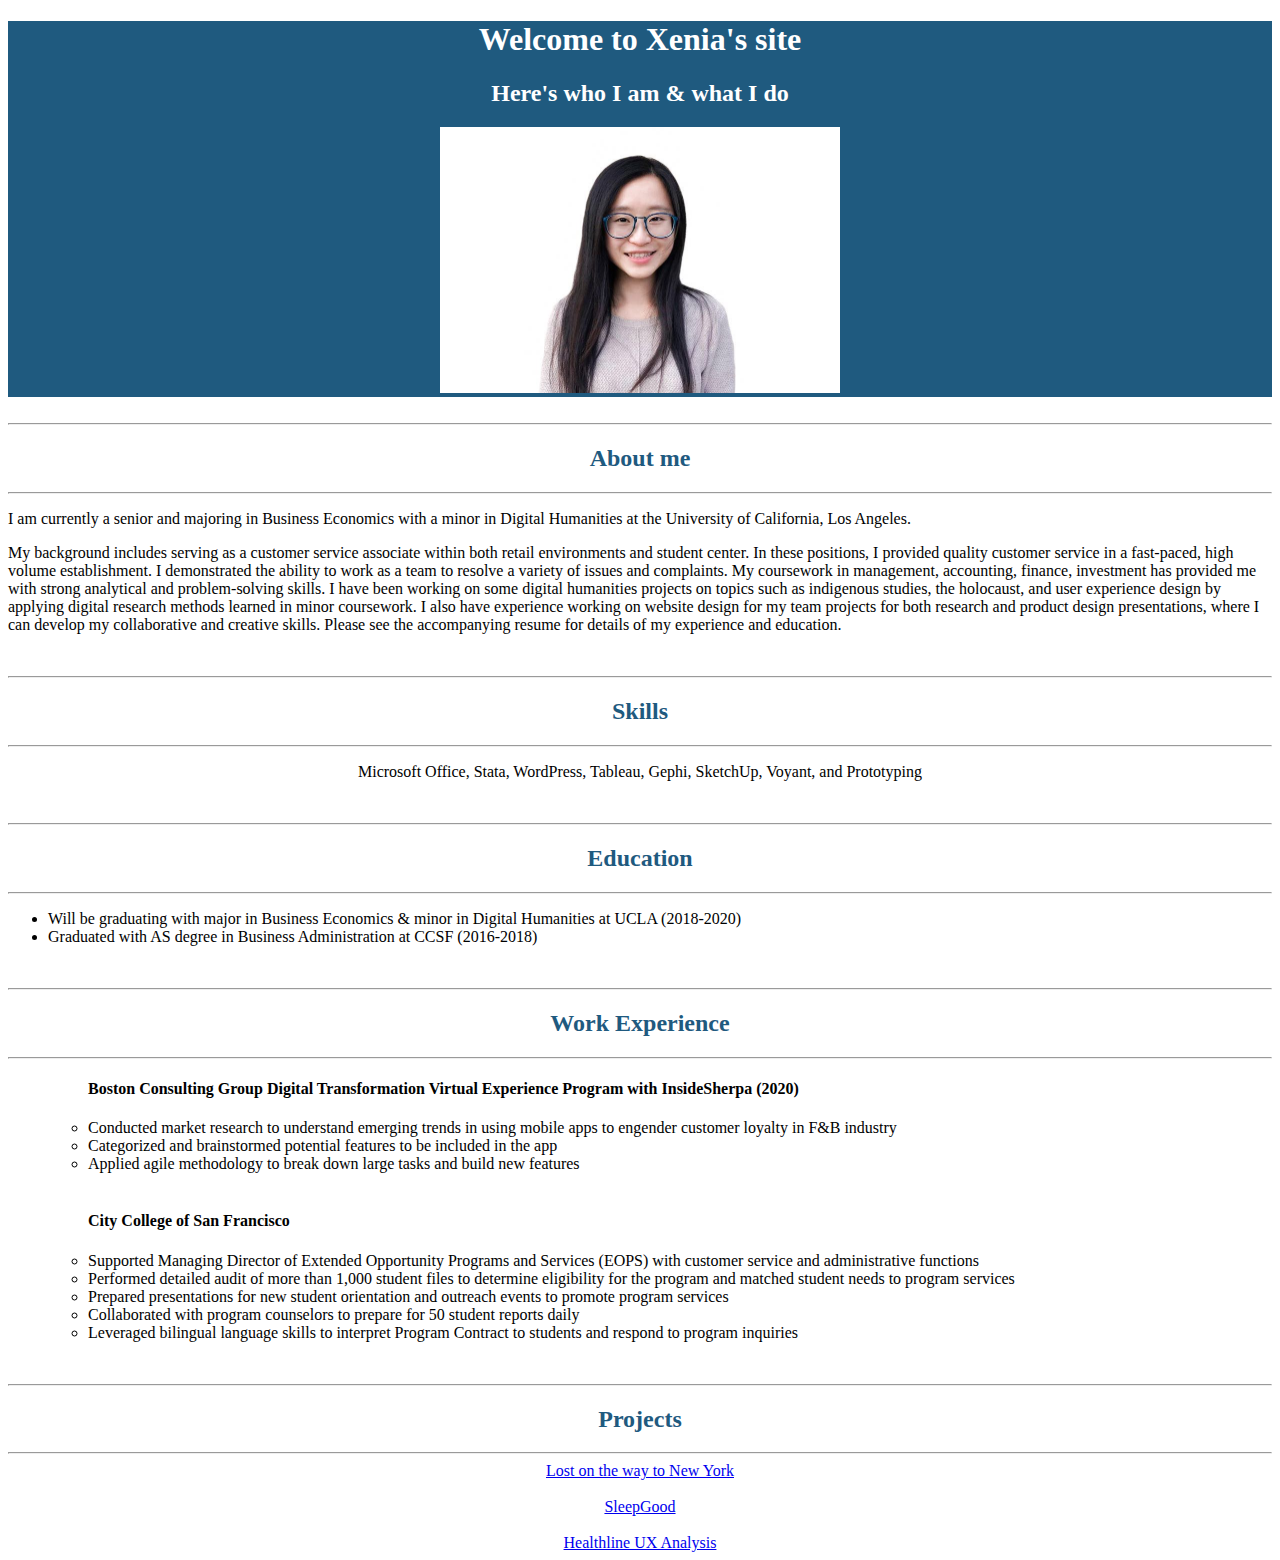
<file: website-create/index.html>
<!DOCTYPE html>
<html>
	<head>
		<meta charset="UTF-8">
		<title>Xenia's site</title>
		<style>
			.header{
				background:#1f5a7f;
				text-align: center;
			}
			h1{
				color:white;
			}
			.header h2{
				color:white;
			}
			.about{
				text-align:center;
			}
			.about p{
				text-align:left;
			}
			.skills{
				text-align:center;
			}
			
			.education h2{
				text-align:center;
			}
			
			.work h2{
				text-align:center;
			}
			h2{
				color:#1f5a7f;
			}
			.projects{
				
				text-align:center;
			}
		
		</style>
	</head>

	<body>
		<div class="header">
		<h1>Welcome to Xenia's site</h1>
		<h2>Here's who I am & what I do</h2>
		<img src="officialpic.jpg" width="400" height="266.5%">
		</div>
		<br>
		<div class="about">
			<hr> <h2>About me</h2> <hr>
			<p>I am currently a senior and majoring in Business Economics with a minor in Digital Humanities at the University of California, Los Angeles.</p>
			<p>My background includes serving as a customer service associate within both retail environments and student center. In these positions, I provided quality customer service in a fast-paced, high volume establishment. I demonstrated the ability to work as a team to resolve a variety of issues and complaints. My coursework in management, accounting, finance, investment has provided me with strong analytical and problem-solving skills. I have been working on some digital humanities projects on topics such as indigenous studies, the holocaust, and user experience design by applying digital research methods learned in minor coursework. I also have experience working on website design for my team projects for both research and product design presentations, where I can develop my collaborative and creative skills. Please see the accompanying resume for details of my experience and education.</p>
		</div>
		<br>
		<div class="skills">
			<hr> <h2>Skills</h2> <hr>
			<p>Microsoft Office, Stata, WordPress, Tableau, Gephi, SketchUp, Voyant, and Prototyping</p>
		</div>
		<br>
		<div class="education">
			<hr> <h2>Education</h2> <hr>
			<ul>
				<li>Will be graduating with major in Business Economics & minor in Digital Humanities at UCLA (2018-2020)</li>
				<li>Graduated with AS degree in Business Administration at CCSF (2016-2018)</li>
			</ul>
		</div>
		<br>
		<div class="work">
			<hr> <h2>Work Experience</h2> <hr>
			<ol>
				<ul> <h4>Boston Consulting Group Digital Transformation Virtual Experience Program with InsideSherpa (2020)</h4>
					<li>Conducted market research to understand emerging trends in using mobile apps to engender customer loyalty in F&B industry</li>
					<li>Categorized and brainstormed potential features to be included in the app</li>
					<li>Applied agile methodology to break down large tasks and build new features</li>
				</ul>
				<br>
				<ul><h4>City College of San Francisco</h4>
					<li>Supported Managing Director of Extended Opportunity Programs and Services (EOPS) with customer service and administrative functions</li>
					<li>Performed detailed audit of more than 1,000 student files to determine eligibility for the program and matched student needs to program services</li>
					<li>Prepared presentations for new student orientation and outreach events to promote program services</li>
					<li>Collaborated with program counselors to prepare for 50 student reports daily</li>
					<li>Leveraged bilingual language skills to interpret Program Contract to students and respond to program inquiries</li>
				</ul>
			</ol>
			<br>
			<hr> <h2>Projects</h2><hr>
		<div class="projects">
			<div class="first"><a href="https://dh101shipwrecks.humspace.ucla.edu/wp/">Lost on the way to New York</a><div><br>
			<div class="second"><a href="https://sleepgood.humspace.ucla.edu/">SleepGood</a><div><br>
			<div class="third"><a href="https://xmilly1270.wixsite.com/dh150ux">Healthline UX Analysis</a><div>
		</div>
	</body>
</html>
</file>
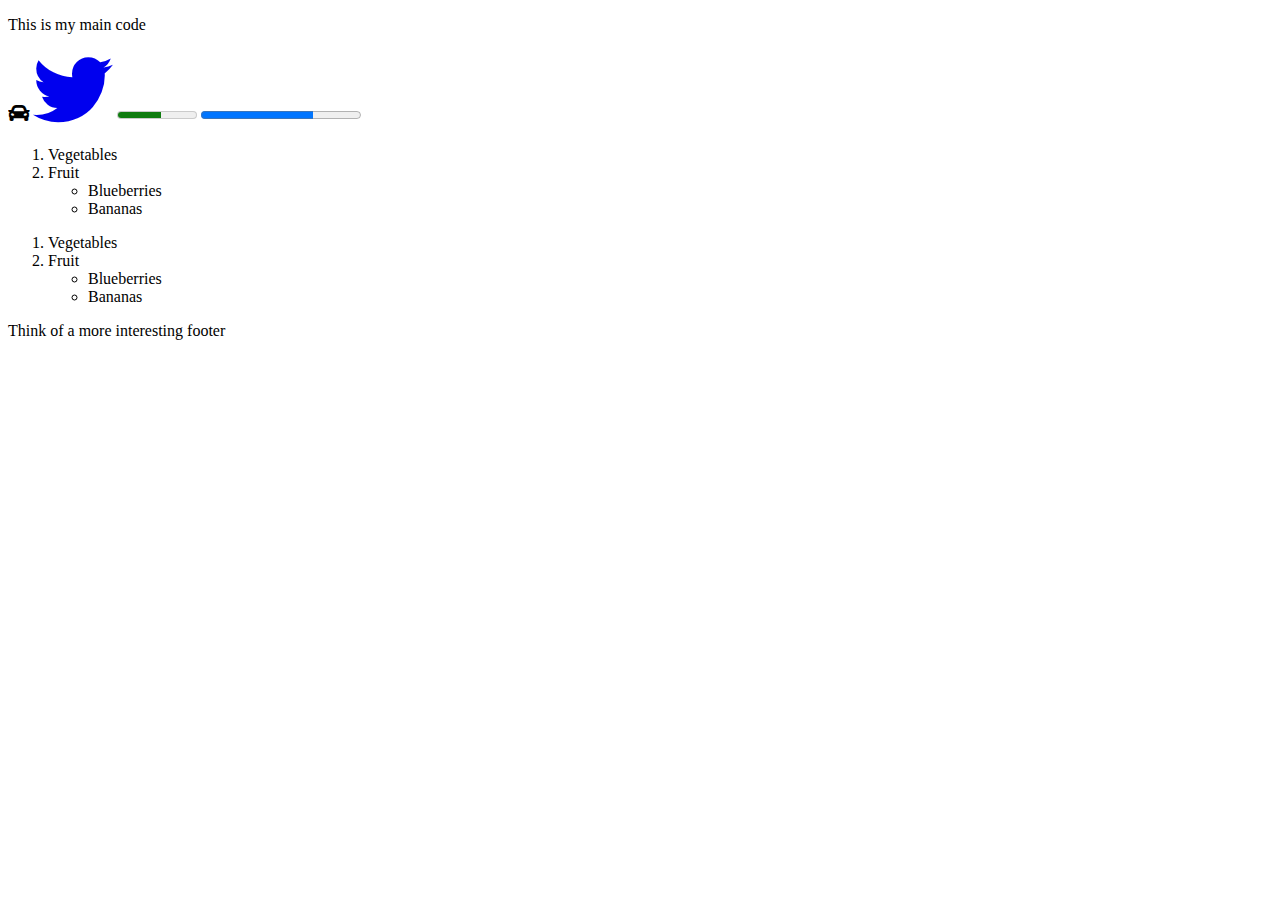
<file: website-create/HTML with coursera/firstwebpage.html>
<!DOCTYPE html>
<html lang="en">
<head>
	<meta charset="UTF-8">
	<title>My First Page</title>
	<link rel="stylesheet" href="https:use.fontawesome.com/releases/v5.3.1/css/all.css">
</head>
<body>
	
	<p>This is my main code</p>

	<i class="fas fa-car fa-lg"></i>
	<a href="http://www.twitter.com" aria-label="Twitter"><i class="fab fa-twitter fa-5x"></i></a>

	<meter min="0" max="100" value="55">55%</meter>
	<progress value="70" max="100">70%</progress>

<ol>		
    <li>Vegetables</li>	
    <li>Fruit
       <ul>				
          <li>Blueberries</li>
	  <li>Bananas</li>
       </ul>
    </li>
</ol>
<ol>		
    <li>Vegetables</li>	
    <li>Fruit
       <ul>				
          <li>Blueberries</li>
	  <li>Bananas</li>
       </ul>
    </li>
</ol>



	<footer>
		<p>Think of a more interesting footer</p>
	</footer>
</body>
</html>
</file>
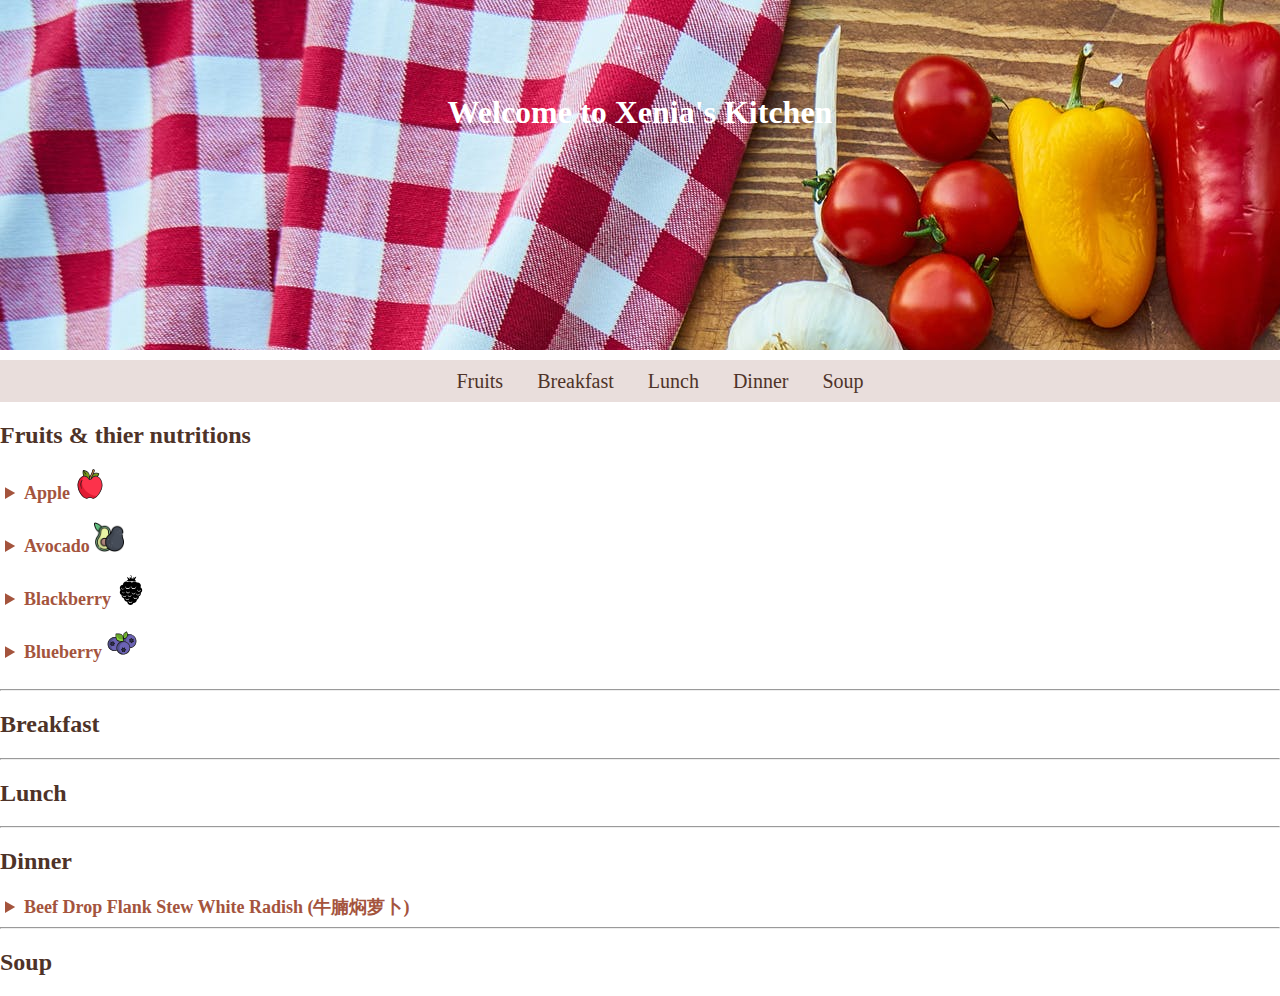
<file: website-create/kitchen/kitchen.html>
<!DOCTYPE html>
<html lang="en">
<head>
    <meta charset="UTF-8">
    <meta name="viewport" content="width=device-width, initial-scale=1.0">
    <link rel="stylesheet" href="style.css">
    <title>Xenia's Kitchen</title>
</head>
<body>
    <h1>Welcome to Xenia's Kitchen</h1>
    <nav id="nav">
        <ul>
            <a href="#F"><li>Fruits</li></a>
            <a href="#B"><li>Breakfast</li></a>
            <a href="#L"><li>Lunch</li></a>
            <a href="#D"><li>Dinner</li></a>
            <a href="#S"><li>Soup</li></a>
        </ul>
    </nav>
    <article id="fruits">
        <h2 id="F">Fruits & thier nutritions</h2>
        <details>
            <summary class="sub-menu1">Apple <img width=30px src="images/apple-icon.svg" alt="Apple" title="Apple"></summary>
            <img class="img-right" src="images/apple-img.jpeg" alt="Apple" title="Apple">
            <ul>
                <p class="sub-menu2">Main Nutrients</p>
                <li></li>
                <li></li>
                <li></li>
                <li></li>
                <li></li>
            </ul>
            <ul>
                <p class="sub-menu2">Benefits</p>
                <li></li>
                <li></li>
                <li></li>
                <li></li>
                <li></li>
                              
                </ul>
        </details>
        <br>
        
        
        
        <details>
            <summary class="sub-menu1">Avocado <img width=30px; src="images/avocado-icon.png" alt="Avocado" title="Avocado"></Summary>
            <img class="img-right" src="images/avocado-img.jpeg" alt="Avocado" title="Avocado">
            <ul>
                <p class="sub-menu2">Main Nutrients</p>
                <li>Vitamin</li>
                <li>Folate</li>
                <li>Vitamin C</li>
                <li>Potassium</li>
                <li>Vitamin B5</li>
                <li>Vitamin B6</li>
                <li>Vitamin E</li>
                <li>Small amounts of magnesium, manganese, copper, iron, zinc, phosphorous and vitamins A, B1 (thiamine), B2 (riboflavin) and B3 (niacin).</li>
            </ul>
                <ul>
                    <p class="sub-menu2">Benefits</p>
                    <li>Lower cholesterol and triglyceride levels</li>
                    <li>Help keeping eyes healthy</li>
                    <li>Prevent cancer</li>
                    <li>Relieve symptoms of arthritis</li>
                    <li>Help lose weight</li>
                </ul>
            <ul>
                <p class="sub-menu2">Ways to eat</p>
                <p>*Remember to discard the skin and seed before eating the yellow flesh inside the avocado.</p>
                <li>Sprinkled with salt or pepper</li>
                <li>Baked with egg or bacon</li>
                <li>Made them in salads</li>
                <li>Spreaded on toast</li>
                <li>Sushi rolls</li>
                <li>Made as an ice cream</li>
            </ul>
        </details>
        <br>
        <details>
            <summary class="sub-menu1">Blackberry <img width=30px src="images/blackberry-icon.svg" alt="Blackberry" title="Blackberry"></summary>
            <img class="img-right" src="images/blackberry-img.jpeg" alt="Blackberry" title="Blackberry">
            <ul>
                <p class="sub-menu2">Main Nutrients</p>
                <li>Vitamin C</li>
                <li>Vitamin K</li>
                <li>Manganese</li>
                <li>Vitamin A</li>
                <li>Vitamin E</li>
                <li>Zinc</li>
            </ul>
            <ul>
                <p class="sub-menu2">Benefits</p>
                <li>Help fight against the adverse impact of free radicals in the body</li>
                <li>High in fiber</li>
                <li>Support bone health</li>
                <li>Help control blood sugar</li>
                <li>Help reduce brain inflammation</li>
            </ul>
        </details>
        <br>
        <details>
            <summary class="sub-menu1">Blueberry <img width=30px src="images/blueberry-icon.svg" alt="Blueberry" title="blueberry"></summary>
            <img class="img-right" src="images/blueberry-img.jpeg" alt="Blueberry" title="Blueberry">
            <ul>
                <p class="sub-menu2">Main Nutrients</p>
                <li>Fiber</li>
                <li>Vitamin C</li>
                <li>Vitamin K</li>
                <li>Manganese</li>
                <li>Carbohydrates</li>
            </ul>
            <ul>
                <p class="sub-menu2">Benefits</p>
                <li>Protect body from free radicals</li>
                <li>Protect against aging and cancer</li>
                <li>Reduce a predominant risk factor for heart disease</li>
                <li>Lower blood pressure</li>
                <li>Main brain function and improve memory</li>
                <li>Anti-diabetes</li>
                <li>Prevent Urinary Tract Infections(UTIs)</li>
                <li>Reduce muscle damage</li>
            </ul>
        </details>
        <br>
    </article>
    
    <hr>
    <article id="breakfast">
        <h2 id="B">Breakfast</h2>
    </article>

    <hr>
    <article id="lunch">
        <h2 id="L">Lunch</h2>
    </article>


    <hr>
    <article id="dinner">
        <h2 id="D">Dinner</h2>
   
        <details>
            <summary class="sub-menu1">Beef Drop Flank Stew White Radish (牛腩焖萝卜)</summary>
                <img class="img-right" src="images/beef drop flank.jpg" alt="beef drop flank" title="beef drop flank">

                <table class="ingre">
                    <colgroup>
                        <col span="1" style="background-color: antiquewhite;">
                        <col span="1" style="background-color: rgb(159, 192, 219);"
                    </colgroup>
                    <tr><th class="Ingredients">Ingredients</th> <th class="amounts">Amounts</th></tr>
                    <tr><td class="Ingredients">Beef drop flank (牛腩)</td> <td class="amounts">1 pound</td></tr>
                    <tr><td class="Ingredients">White radish (白萝卜)</td> <td class="amounts">1</td></tr>
                    <tr><td class="Ingredients">Red Pepper (红辣椒)</td> <td class="amounts">3 pieces</td></tr>
                    <tr><td class="Ingredients">Ginger (姜)</td> <td class="amounts">couple slices</td></tr>
                    <tr><td class="Ingredients">Star anise (八角)</td> <td class="amounts">4</td></tr>
                    <tr><td class="Ingredients">Lao Gan Ma (老干妈)</td> <td class="amounts">1 teaspoon</td></tr>
                    <tr><td class="Ingredients">Chu hou sauce (柱侯酱)</td> <td class="amounts">2 teaspoon</td></tr>
                    <tr><td class="Ingredients">Peanut oil (花生油)</td> <td class="amounts">2 teaspoon</td></tr>
                    <tr><td class="Ingredients">Soy Source (生抽)</td> <td class="amounts">3 teaspoon</td></tr>
                    <tr><td class="Ingredients">Oyster sauce (蚝油)</td> <td class="amounts">3 teaspoon</td></tr>
                    <tr><td class="Ingredients">Green Onion (葱)</td> <td class="amounts">1</td></tr>
                </table>
                <ol>
                    <p class="sub-menu2">Steps</p>
                    <li>Prepare a small pot of boiling water</li>
                    <li>Put the uncut beef flank into boiling water for 3 minutes</li>
                    <li>After 3 minues, put the pre-cooked beef flank into cold water</li>
                    <li>After it's cool down, cut the beef flank into pieces, any size you like</li>
                    <li>Add Peatnut oil and place all the ingredients into a big pot</li>
                    <li>Fry all the ingredients for 1 minute</li>
                    <li>Add 3 bowls of water to just above the ingredients</li>
                    <li>After 15 minutes reduce heaat to moderate-low and let it stew for 2 hours </li>
                </ol>
            </summary>
        </details>
        </article>
    
    <hr>
    <article id="soup">
        <h2 id="S">Soup</h2>
    </article>
</body>
</html>
</file>
<file: website-create/kitchen/style.css>
html, body{
    margin:0;
    padding:0;
}
h1{
    text-align: center;
    background:url(images/kitchen.jpeg) no-repeat;
    margin:0px 0px 10px 0px;
    top:0;
    left:0;
    width:100%;
    height:350px;
    line-height: 7em;
    color:white;
}
h2{
    color:#4e3328;
}
nav{
    text-align: center;
    line-height: 32px;
    background-color: #E9DEDC;
    margin:0x;
}

nav ul{
    margin-top: 0px;
}
nav ul a{
    display: inline-block;
    top:10px;
    padding:0px 10px 0px 10px;
    margin:5px;
    font-size: 20px;
    color: #4e3328;
    text-decoration: none;
    list-style-type: none;
}
nav ul a:hover{
    color:#a4543d;
}
#fruits .img-right{
    float:right;
    width:300px;
    padding-right: 100px;
}
.sub-menu1, .sub-menu2{
    color:#a4543d;
    font-size: 18px;
    font-weight: bolder;
    margin-left: 5px;
}
.sub-menu1{
    cursor:context-menu;
}
article ul li{
    line-height: 25px;
    list-style-type: circle;
}

#dinner .img-right{
    float: right;
    width:300px;
    padding-right: 100px;
}

.ingre{
    border-collapse: collapse;
    margin-left: 2em;
}
.ingre tr{
    border-bottom: 1px solid grey;
}
.ingre .Ingredients{
    text-align:left;
    padding-right:2em;
}
.ingre .amounts{
    text-align:right;
    padding-left:2.2em;
}

article ol li{
    line-height: 25px;
}
</file>
